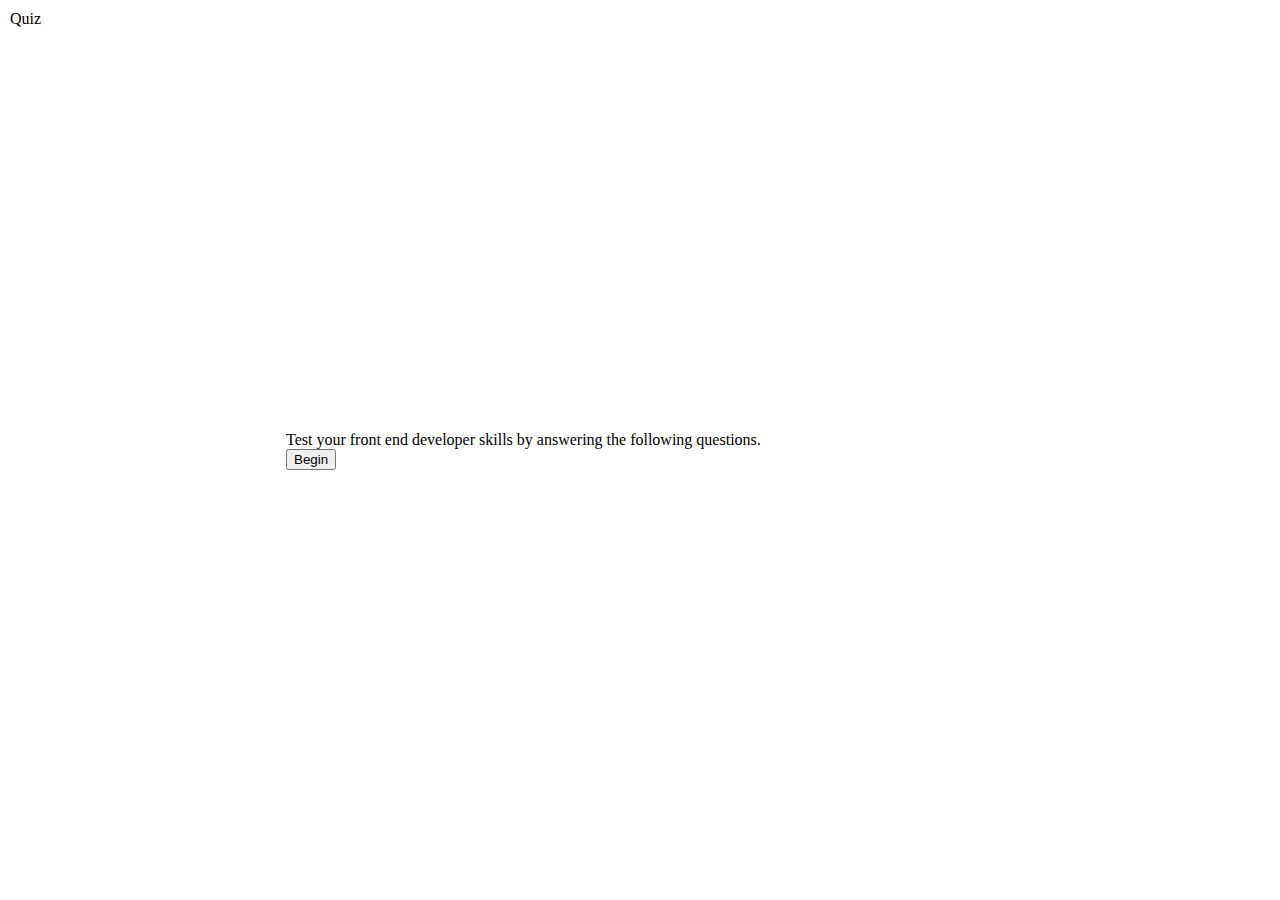
<file: index.html>
<!DOCTYPE html>
<html lang="en">

<head>
    <meta charset="UTF-8">
    <meta http-equiv="X-UA-Compatible" content="IE=edge">
    <meta name="viewport" content="width=device-width, initial-scale=1.0">
    <title>Quiz Game</title>
    <link rel="stylesheet" href="style.css" />
    <script src="./index.js"></script>

</head>

<body>
    <div id="titleSection" class="left">Quiz</div>
    <div id="game-board" class="middle row">
        <div id="welcome" class="">
            <div>
                <span>Test your front end developer skills by answering the following questions.</span>
            </div>
            <div>
                <button id="start-quiz" onclick="doGame();">Begin</button>
            </div>
        </div>
        <br />
        <div id="questions" class="questions hide">
        </div>
        <div id="enterHighScore" class="hide">
            <div>Save Your Score</div>
            <label for="tbInitials">Enter your Initials</label>
            <input type="text" id="tbInitials" placeholder="Initials here">
            <button id="bEnterHighScore" onclick="addScore();">Submit</button>
        </div>
        <div id="high-scores" class="hide">
            <div>High Scores</div>
        </div>

    </div>
    <div id="score-board" class="hide">
        <div id="timerContainer" class="">Seconds Remaining: <span id="timer"></span></div>
        <div id="scoreContainer" class="">Score: <span id="score"></span></div>
    </div>
</body>

</html>
</file>
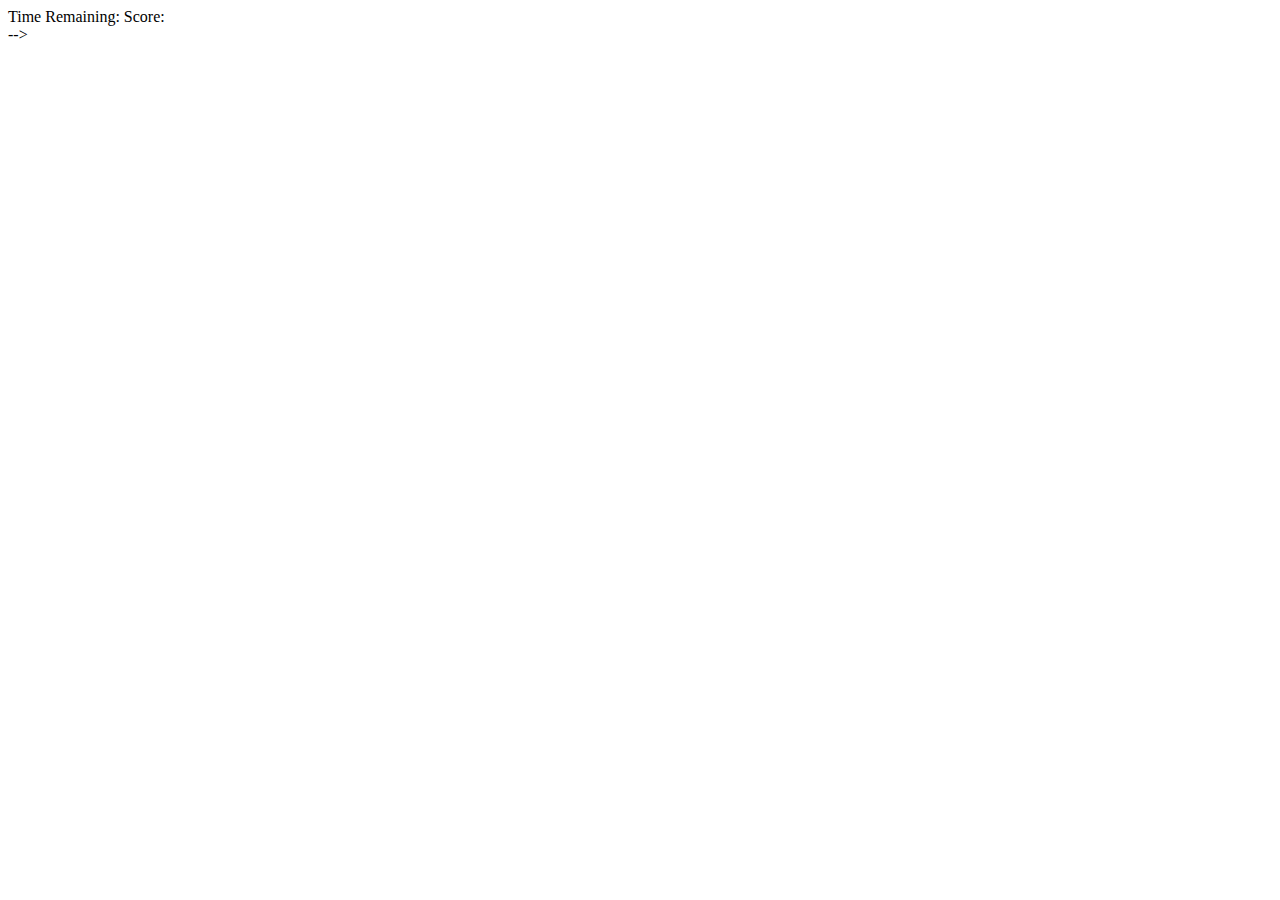
<file: question.html>
<!-- <!DOCTYPE html>
<html lang="en">

<head>
    <meta charset="UTF-8">
    <meta http-equiv="X-UA-Compatible" content="IE=edge">
    <meta name="viewport" content="width=device-width, initial-scale=1.0">
    <title>Question Page</title>
    <link rel="stylesheets" href="styles.css">
    <script src="index.js" defer></script>
    <script>
        var countDownTimer;
        var timerInterval;
        var arrayOfQuestions = [];
        const maxTime = 5 * 60; //time is in seconds
        function setCountDownTimer() {
            countDownTimer = maxTime;
        }
        //When the person clicks the begin button the timer starts
        //start time
        timerInterval = setInterval(updateTimer, 1000);
        function updateTimer() {
            countDownTimer = countDownTimer - 1;
        }
        //questions is asked
        function SetupQuestions() {
            console.log("SetupQuestions started");
            let question1 = {
                id: "quest0",
                question: "To select elements with a specific class: ",
                answer1: " write a semicolon (;) character, followed by the class name.",
                answer2: " write a period (.) character, followed by the class name.",
                answer3: " write a period (.) character",
                answer4: "write a comma (,) character",
                correctAnswer: 2
            };
            let question2 = {
                id: "quest1",
                question: "In CSS, a color can be specified by using a predefined color name.",
                answer1: "yes",
                answer2: "no",
                answer3: null,
                answer4: null,
                correctAnswer: 1
            };
            arrayOfQuestions.push(question1);
            arrayOfQuestions.push(question2);
            console.log("SetupQuestions arrayOfQuestions: ", arrayOfQuestions);
        }
        function nextQuestion() {
            for(let i = 0; i<arrayOfQuestions.length; i++) {
                
            }
        }
        function showQuestion(questionindex) {
            let questionSection = document.getElementId('question');
            let newQuestion = document.createElement('div');
            newQuestion.id = arrayOfQuestions[questionindex].id;
            newQuestion.innerText = arrayOfQuestions[questionindex].question;
            questionSection.appendChild()
        }
        
        //if question is correct next question
        //if question is incorrect time penalty
        //if answer is correct show points and then go to the next question
        //Once all questions have been answered give options
        //once all questions have been answered give options to save score or exit
        //If user chooses to save score show the scoreboard
    </script>-->
</head>

<body>
    <div class="welcome">
        <span style="text-align:left">Time Remaining:</span>
        <span style="text-align:right">Score:</span>
    </div>


    <div>
        <div id="question">
            <!-- <div>Question: Lorem ipsum dolor sit amet, consectetur adipiscing elit, sed do eiusmod tempor incididunt ut
                labore et dolore magna aliqua </div>
            <div id="a">A1: Ut enim ad minim veniam, quis nostrud exercitation ullamco</div>
            <div id="b">A2: Duis aute irure dolor</div>
            <div id="c">A3: Excepteur sint occaecat </div>
            <div id="d">A4: deserunt mollit anim id </div>-->
        </div>
    </div>
</body>

</html>
-->
</file>
<file: style.css>
body,
html {
    height: 100%
}

body {
    display: flex;
    margin: 0;
    flex-direction: row;
}

.left {
    width: 20%;
    padding: 10px;
    justify-items: right;
}

.middle {
    width: 60;
    padding: 10px;
}

.right {
    width: 20%;
    padding: 10px;
}

.row {
    display: flex;
    flex-direction: row;
    align-items:center;
}

.questions {
    border: 5px solid black;
    padding: 10px;
}

.column {
    display: flex;
    flex-direction: column;
}

.question {
    color: black;
}

.answer {
    color: blue;
}

.checked {
    color: lightblue;
    border: 2px;
    border-color: black;
}

div.answer:hover,
div.answer:active {
    color: white;
    background-color: blue;
}

.hide {
    display: none;
}

.center {
    position: absolute;
    left: 50%;
    top: 50%;
    transform: translate(-50%, -50%);
    border: 5px solid black;
    padding: 10px;
}
</file>
